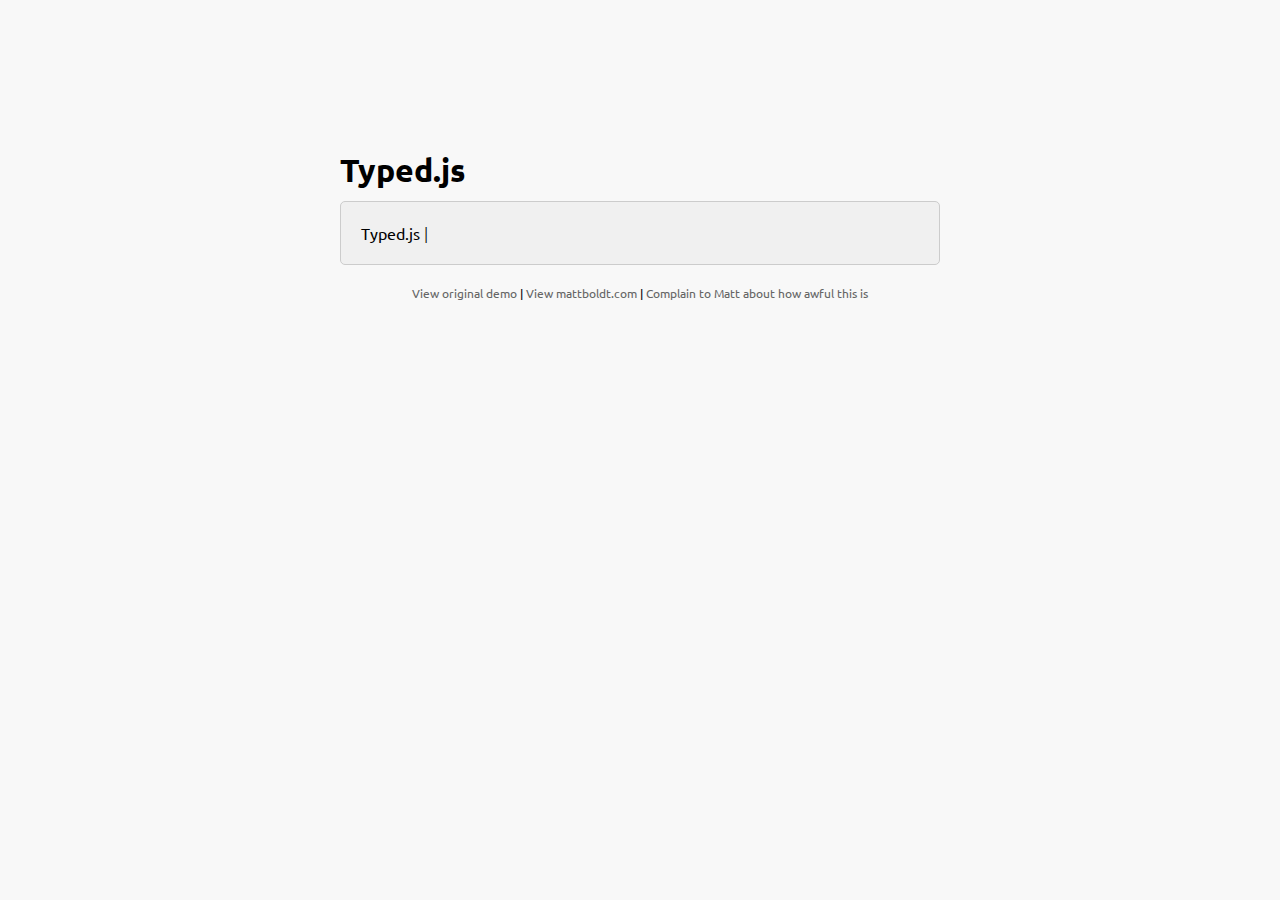
<file: typed.js-master/index.htm>
<!doctype html>
<html lang="en">
<head>
    <meta charset="UTF-8">
    <title>Typed.js - Type your heart out</title>
    <script src="js/typed.js" type="text/javascript"></script>
    <script>
    document.addEventListener('DOMContentLoaded', function(){

        Typed.new("#typed", {
            stringsElement: document.getElementById('typed-strings'),
            typeSpeed: 30,
            backDelay: 500,
            loop: false,
            contentType: 'html', // or text
            // defaults to null for infinite loop
            loopCount: null,
            callback: function(){ foo(); },
            resetCallback: function() { newTyped(); }
        });

        var resetElement = document.querySelector('.reset');
        if(resetElement) {
            resetElement.addEventListener('click', function() {
                document.getElementById('typed')._typed.reset();
            });
        }

    });

    function newTyped(){ /* A new typed object */ }

    function foo(){ console.log("Callback"); }

    </script>
    <link href="main.css" rel="stylesheet"/>
    <style>
        /* code for animated blinking cursor */
        .typed-cursor{
            opacity: 1;
            font-weight: 100;
            -webkit-animation: blink 0.7s infinite;
            -moz-animation: blink 0.7s infinite;
            -ms-animation: blink 0.7s infinite;
            -o-animation: blink 0.7s infinite;
            animation: blink 0.7s infinite;
        }
        @-keyframes blink{
            0% { opacity:1; }
            50% { opacity:0; }
            100% { opacity:1; }
        }
        @-webkit-keyframes blink{
            0% { opacity:1; }
            50% { opacity:0; }
            100% { opacity:1; }
        }
        @-moz-keyframes blink{
            0% { opacity:1; }
            50% { opacity:0; }
            100% { opacity:1; }
        }
        @-ms-keyframes blink{
            0% { opacity:1; }
            50% { opacity:0; }
            100% { opacity:1; }
        }
        @-o-keyframes blink{
            0% { opacity:1; }
            50% { opacity:0; }
            100% { opacity:1; }
        }
    </style>
</head>
<body>

    <div class="wrap">
        <h1 class="h1">Typed.js</h1>

        <div class="type-wrap">
            <div id="typed-strings">
                <span>Typed.js is a <strong>JavaScript</strong> library.</span>
                <p>It <em>types</em> out sentences.</p>
                <p>And then deletes them.</p>
                <p>Try it out!</p>
            </div>
            <span id="typed" style="white-space:pre;"></span>
        </div>

        <div class="links">
            <a href="http://www.mattboldt.com/demos/typed-js">View original demo</a> | <a href="http://www.mattboldt.com">View mattboldt.com</a> | <a href="http://www.twitter.com/atmattb">Complain to Matt about how awful this is</a>
        </div>
    </div>

</body>
</html>
</file>
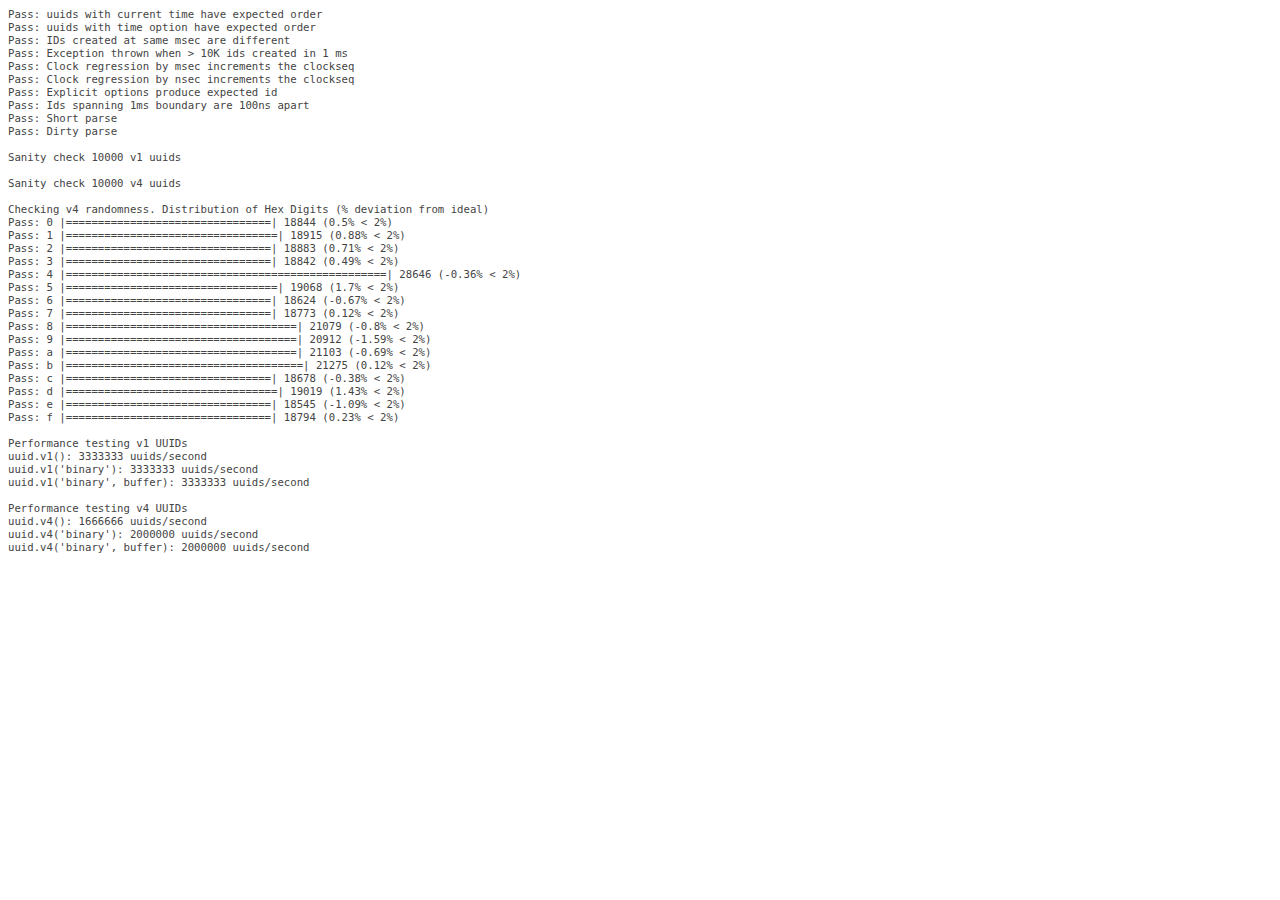
<file: demo/platforms/ios/cordova/node_modules/node-uuid/test/test.html>
<html>
  <head>
    <style>
      div {
        font-family: monospace;
        font-size: 8pt;
      }
      div.log {color: #444;}
      div.warn {color: #550;}
      div.error {color: #800; font-weight: bold;}
    </style>
    <script src="../uuid.js"></script>
  </head>
  <body>
    <script src="./test.js"></script>
  </body>
</html>
</file>
<file: typed.js-master/main.css>
@import url(http://fonts.googleapis.com/css?family=Ubuntu:400,500);

*{
	padding:0;
	margin:0;
}

body{
	font-family: "Ubuntu", sans-serif;
	font-size: 100%;
	background:#f8f8f8;
}

a{
	text-decoration: none;
	color:#666;
}
	a:hover{
		color:#999;
	}
p{
	line-height: 2em;
	margin:0 0 20px;
	text-align: center;
}

.wrap{
	max-width: 600px;
	margin:150px auto;
}

.type-wrap{
	margin:10px auto;
	padding:20px;
	background:#f0f0f0;
	border-radius:5px;
	border:#CCC 1px solid;
}

.links{
	margin:20px 0;
	font-size: 0.75em;
	text-align: center;
}
</file>
